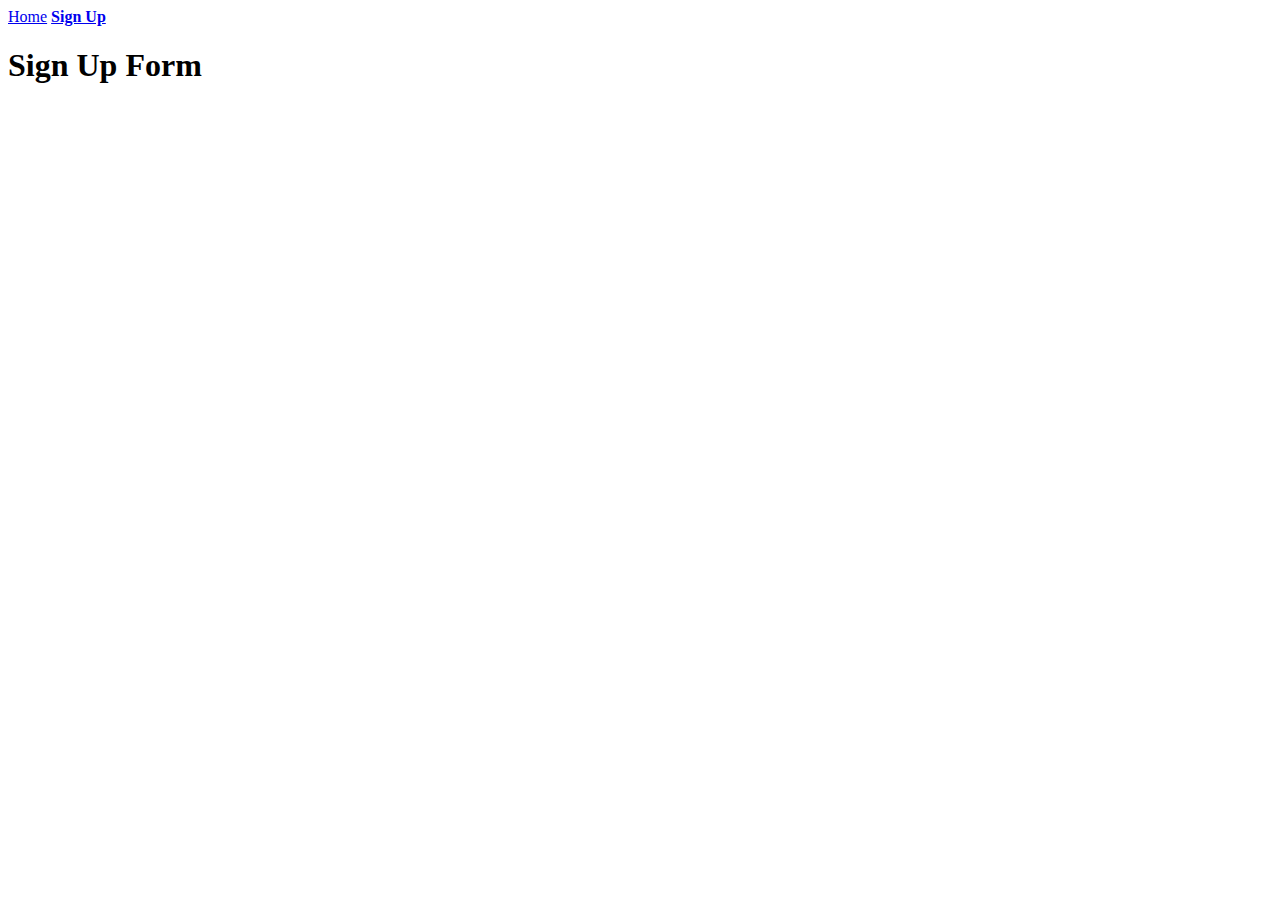
<file: pages/signup.html>
<!DOCTYPE html>
<html lang="en">
  <head>
    <meta charset="UTF-8" />
    <meta name="viewport" content="width=, initial-scale=" />
    <title>Sign Up</title>
  </head>
  <body>
    <nav>
      <a href="../index.html">Home</a>
      <a href="./pages/signup.html"><b>Sign Up</b></a>
    </nav>

    <h1>Sign Up Form</h1>
 

  </body>
</html>
</file>
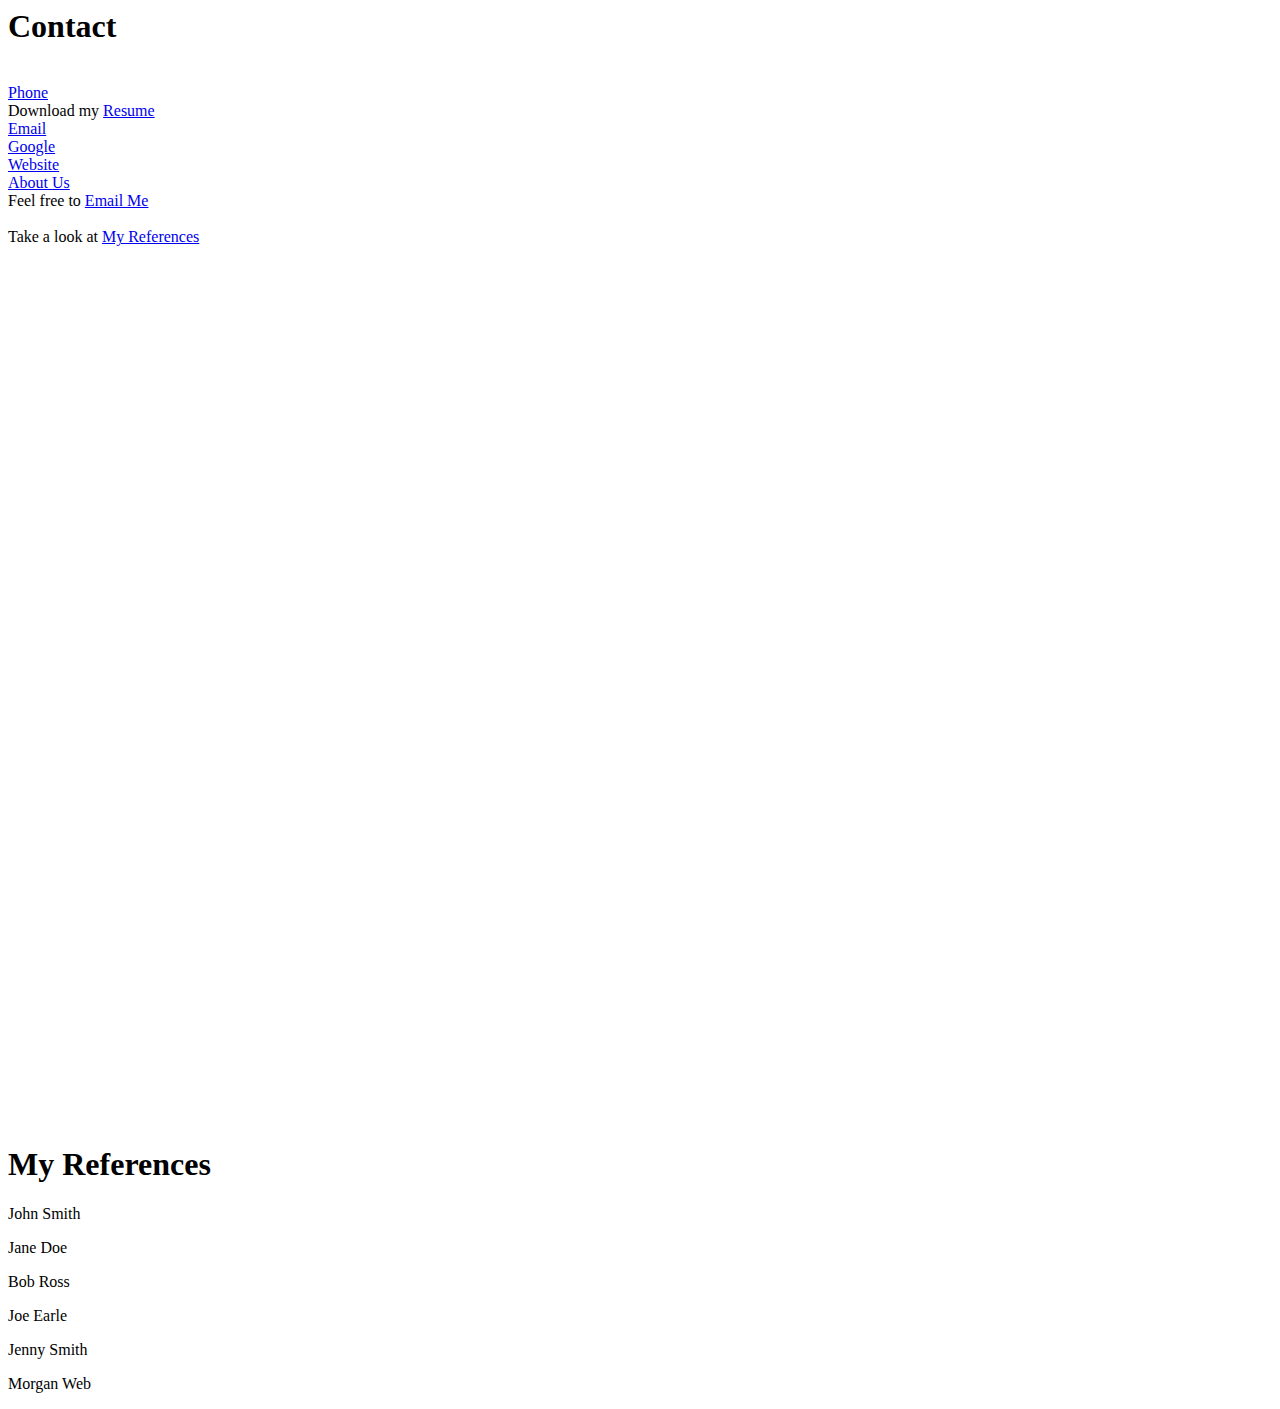
<file: tests/test1.html>
<html>
<head>
    <title>Page</title>
</head>
<body>
    <section id="contact">
        <h1>Contact</h1>
        <br/>
        <a href="tel:+123456789">Phone</a>
        <br/>
        Download my <a href="https://nicholasmendez.dev/resume.pdf">Resume</a>
        <br/>
        <a href="mailto:m.bluth@example.com">Email</a>
        <br/>
        <a target="_blank" href="https://google.com">Google</a>
            
        <br/>
        <a href="https://example.com">Website</a>
        <br/>
        <a href="about.html">About Us</a>
        <br/>
        Feel free to <a href="mailto:bob@example.com">Email Me</a>
        <br/>
        <br/>
        Take a look at <a href="#references">My References</a>
    </section>

    <section id="references" style="margin-top: 100vh">
        <h1>My References</h1>
        <p>John Smith</p>
        <p>Jane Doe</p>
        <p>Bob Ross</p>
        <p>Joe Earle</p>
        <p>Jenny Smith</p>
        <p>Morgan Web</p>
    </section>
</body>
</html>
</file>
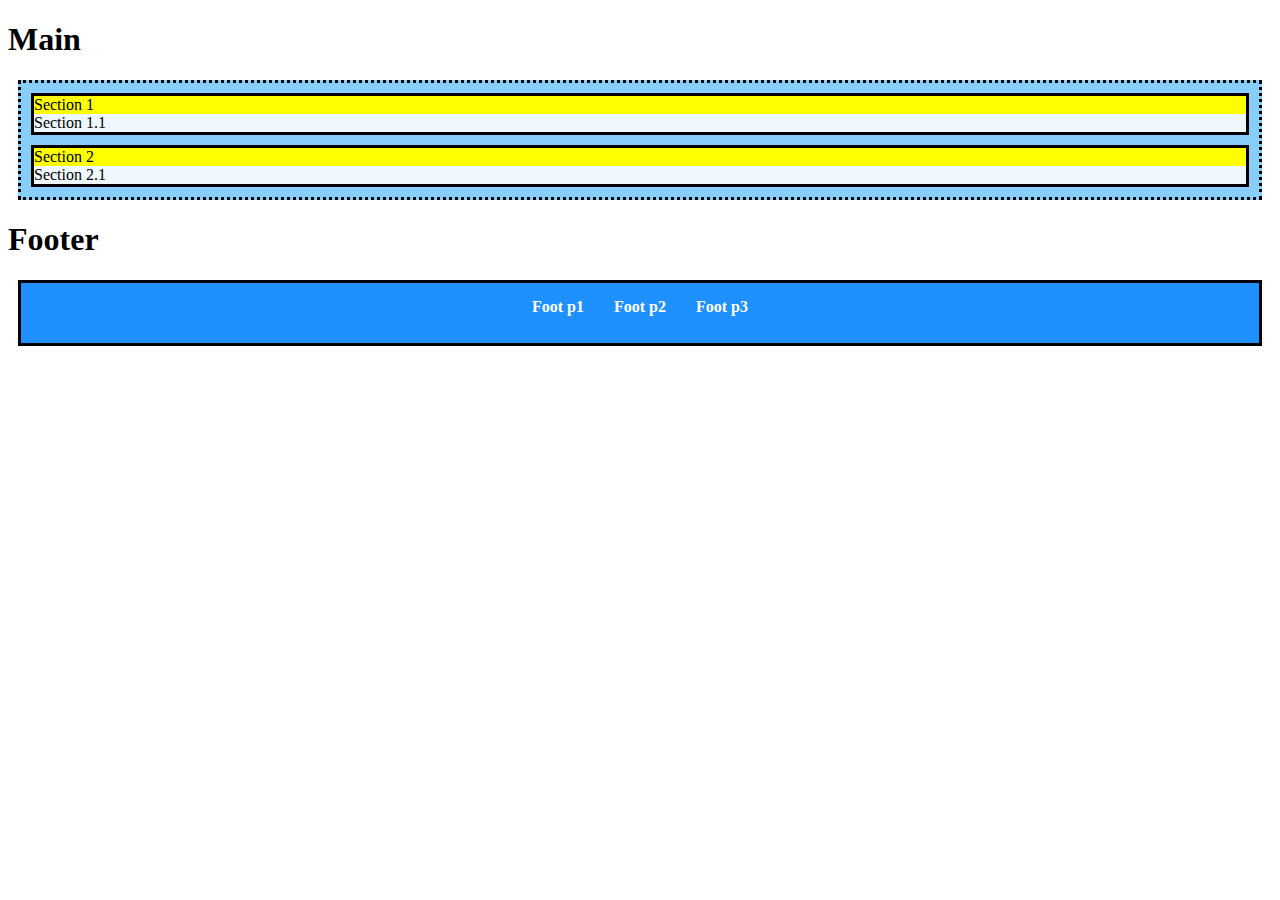
<file: tests/test4.html>
<!DOCTYPE html>
<html>
<head>
<style>
/* Makes any paragraph inside a footer white and bold */
footer p {
    color: white !important;
    font-weight: bold;
    font-size: 30;
    padding: 5px;
}

/* Gives all sections a light blue background */
section {
    background-color: aliceblue;
}

/* Styles sections that are direct children of main */
main > section {
    background-color: yellow;
    border: solid;
    margin: 10px;
}

/* Styles any element that comes immediately after h1 */
h1 + * {
    background-color: lightskyblue;
    border: dotted;
    margin: 10px;
}

/* Styles any paragraph that comes after another paragraph */
p ~ p {
    color: black;
}

/* Footer styling */
footer {
    display: flex;
    height: 60px;
    border: solid;
    flex-direction: row;
    background-color: dodgerblue;
    justify-content: center;
}

/* Footer paragraph styling */
footer p {
    margin: 10px;
}
</style>
</head>
<body>
    <h1>Main</h1>
    <main>
        <section>
            Section 1
            <section>
                Section 1.1
            </section>
        </section>
        
        <section>
            Section 2
            <section>
                Section 2.1
            </section>
        </section>
    </main>

    <h1>Footer</h1>
    <footer>
        <p>Foot p1</p>
        <p>Foot p2</p>
        <p>Foot p3</p>
    </footer>
</body>
</html>
</file>
